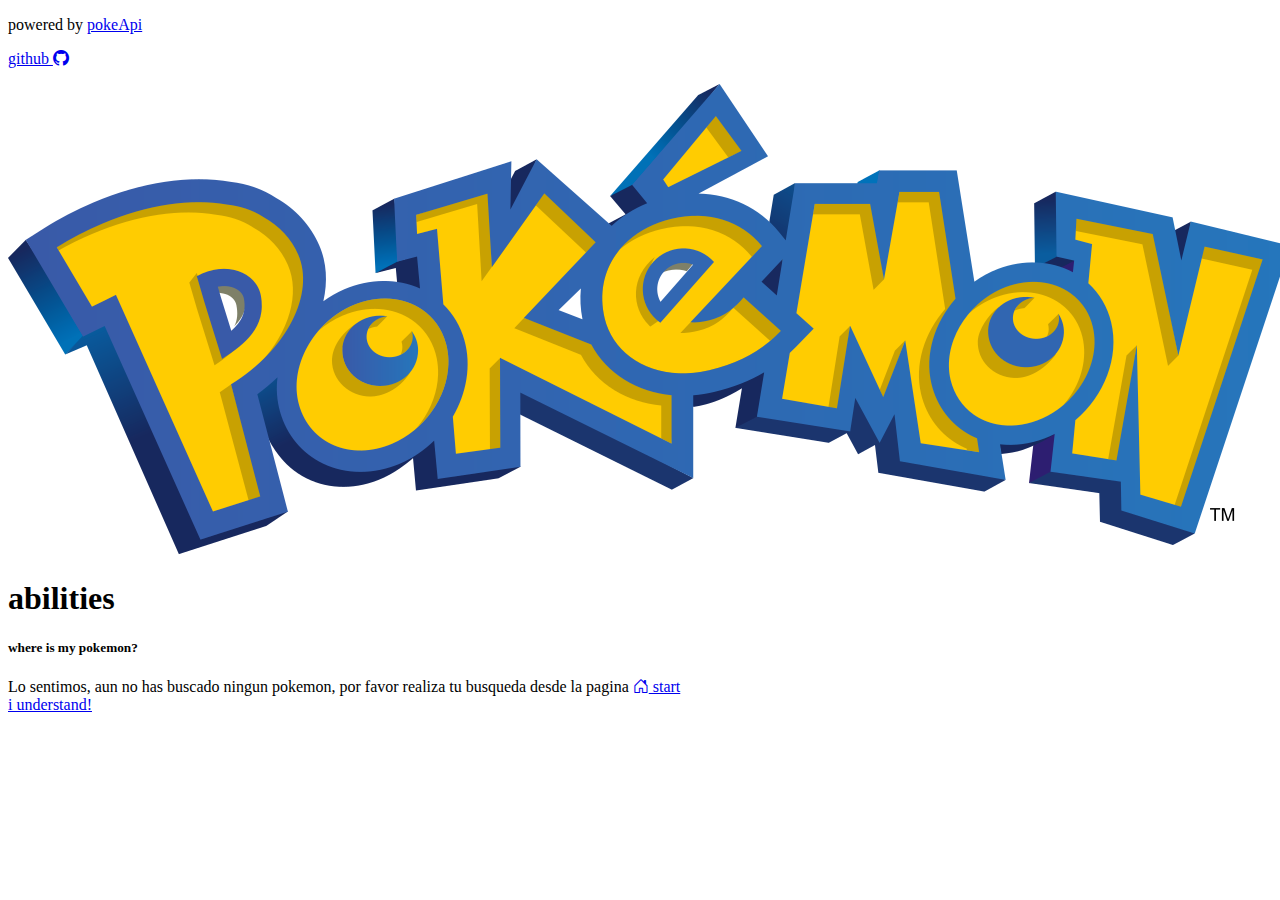
<file: abilities.html>
<!DOCTYPE html>
<html lang="en">
<head>
     <meta charset="UTF-8">
     <meta name="viewport" content="width=device-width,initial-scale=1.0">
     <title>Pokemon Information Finder Website</title>
     <link href="https://cdn.jsdelivr.net/npm/bootstrap@5.3.7/dist/css/bootstrap.min.css" rel="stylesheet" integrity="sha384-LN+7fdVzj6u52u30Kp6M/trliBMCMKTyK833zpbD+pXdCLuTusPj697FH4R/5mcr" crossorigin="anonymous">
     <link rel="stylesheet" href="https://cdn.jsdelivr.net/npm/bootstrap-icons@1.11.3/font/bootstrap-icons.css">
     <link rel="stylesheet" href="design.css">
</head>
<body>
     <nav class="px-4 pt-2 d-flex flex-column flex-sm-row align-items-center justify-content-between text-white">
          <div class="container d-flex justify-content-around">
               <p>powered by <a href="https://pokeapi.co" target="_blank" rel="noopener" referrerpolicy="no-referrer" class="text-decoration-none text-capitalize link-danger fw-bold">pokeApi</a></p>
               <p><a href="https://github.com/minhazhalim/PokeDesk-Application" target="_blank" rel="noopener" class="text-decoration-none link-light fw-bold">github <i class="bi bi-github"></i></a></p>
          </div>
     </nav>
     <header class="px-4 pt-2 bg-dark d-flex flex-column flex-sm-row align-items-center justify-content-around">
          <img src="./International_Pokémon_logo.png" alt="Pokemon Logo" class="d-block pt-2 bg-dark d-flex-flex-column flex-sm-row align-items-center justify-content-around">
          <div class="d-grid d-sm-flex justify-content-sm-center gap-2 container w-50">
               <h1 class="text-white display-1 text-center text-capitalize text-capitalize">abilities</h1>
          </div>
     </header>
     <div class="modal fade" id="staticBackdrop" data-bs-backdrop="static" data-bs-keyboard="false" tabindex="-1" aria-labelledby="staticBackdropLabel" aria-hidden="true">
          <div class="modal-dialog">
               <div class="modal-content">
                    <div class="modal-header">
                         <h5 class="modal-title text-capitalize" id="staticBackdropLabel">where is my pokemon?</h5>
                    </div>
                    <div class="modal-body text-capitalize">
                         Lo sentimos, aun no has buscado ningun pokemon, por favor realiza tu busqueda desde la pagina
                         <a href="./main.html" class="fw-bold text-decoration-none text-danger"><i class="bi bi-house-door"></i> start</a>
                    </div>
                    <div class="modal-footer"><a href="./main.html" class="btn btn-primary text-capitalize">i understand!</a></div>
               </div>
          </div>
     </div>
     <div class="container py-3 d-flex align-items-center" id="pokemonAbilities"></div>
     <script src="https://cdn.jsdelivr.net/npm/bootstrap@5.3.7/dist/js/bootstrap.min.js" integrity="sha384-7qAoOXltbVP82dhxHAUje59V5r2YsVfBafyUDxEdApLPmcdhBPg1DKg1ERo0BZlK" crossorigin="anonymous"></script>
     <script src="https://cdn.jsdelivr.net/npm/bootstrap@5.3.7/dist/js/bootstrap.bundle.min.js" integrity="sha384-ndDqU0Gzau9qJ1lfW4pNLlhNTkCfHzAVBReH9diLvGRem5+R9g2FzA8ZGN954O5Q" crossorigin="anonymous"></script>
     <script src="https://cdn.jsdelivr.net/npm/@popperjs/core@2.11.8/dist/umd/popper.min.js" integrity="sha384-I7E8VVD/ismYTF4hNIPjVp/Zjvgyol6VFvRkX/vR+Vc4jQkC+hVqc2pM8ODewa9r" crossorigin="anonymous"></script>
     <script src="abilities.js" module></script>
</body>
</html>
</file>
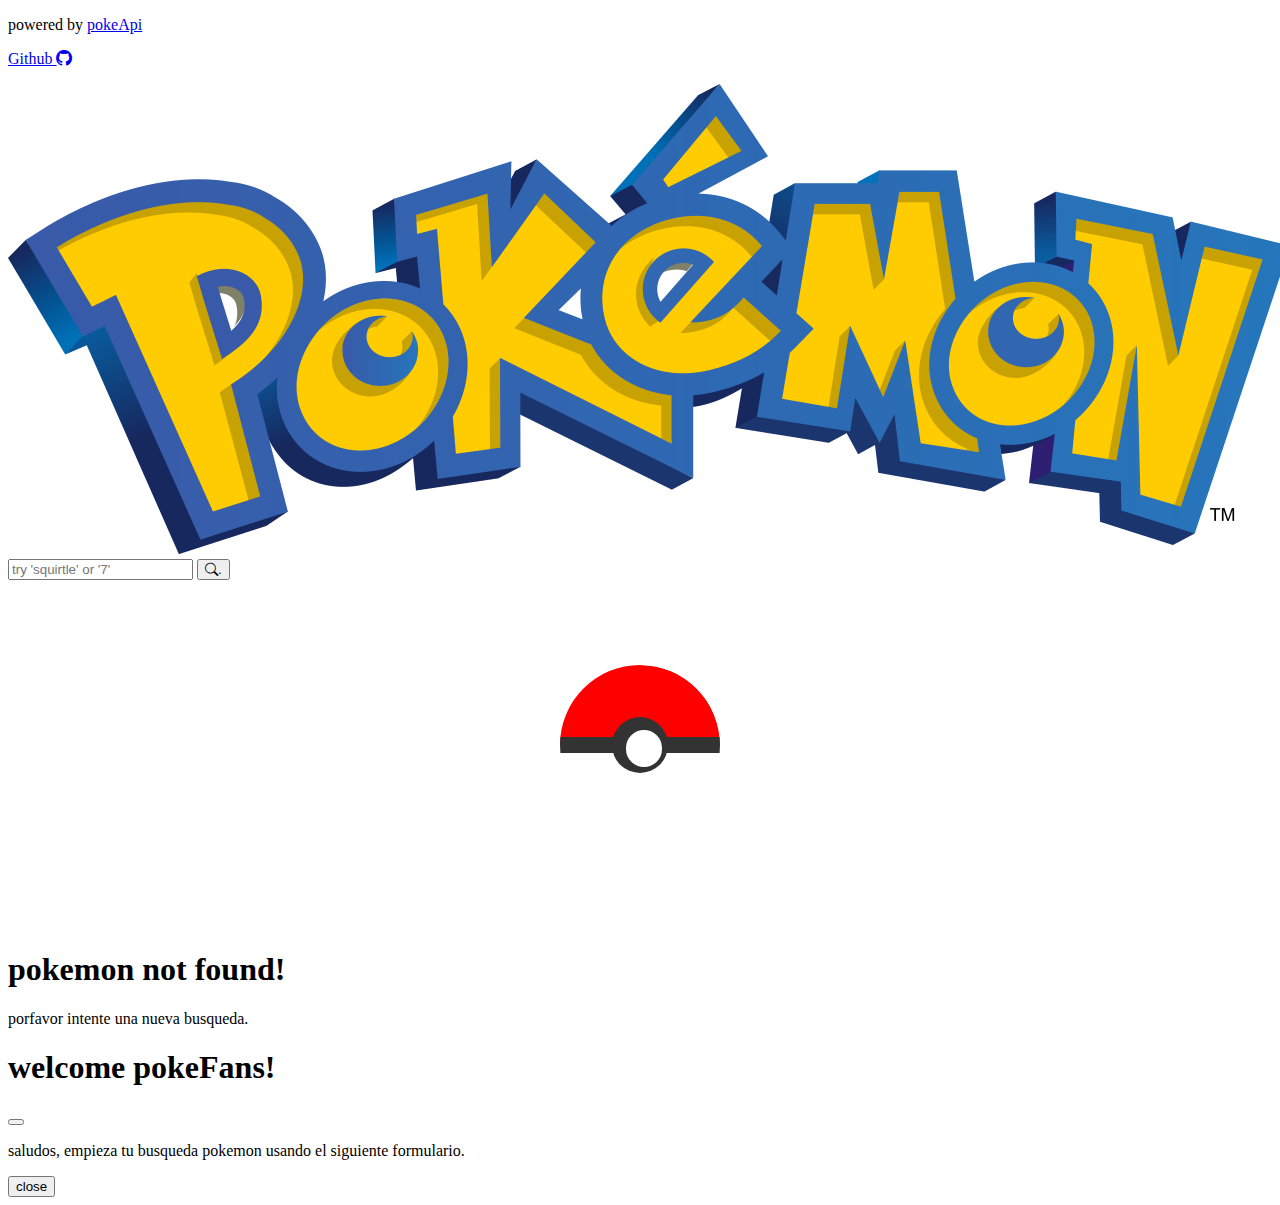
<file: main.html>
<!DOCTYPE html>
<html lang="en">
<head>
     <meta charset="UTF-8">
     <meta name="viewport" content="width=device-width,initial-scale=1.0">
     <title>Pokemon Information Finder Website</title>
     <link href="https://cdn.jsdelivr.net/npm/bootstrap@5.3.7/dist/css/bootstrap.min.css" rel="stylesheet" integrity="sha384-LN+7fdVzj6u52u30Kp6M/trliBMCMKTyK833zpbD+pXdCLuTusPj697FH4R/5mcr" crossorigin="anonymous">
     <link rel="stylesheet" href="https://cdn.jsdelivr.net/npm/bootstrap-icons@1.11.3/font/bootstrap-icons.css">
     <link rel="stylesheet" href="design.css">
</head>
<body>
     <nav class="px-4 pt-2 bg-dark d-flex align-items-center justify-content-between flex-column flex-sm-row text-white">
          <div class="container d-flex justify-content-around">
               <p>powered by <a href="https://pokeapi.co" target="_blank" referrerpolicy="no-referrer" rel="noopener" class="text-decoration-none text-capitalize link-danger fw-bold">pokeApi</a></p>
               <p><a href="https://github.com/minhazhalim/PokeDesk-Application" target="_blank" rel="noopener" class="text-decoration-none link-light fw-bold">Github <i class="bi bi-github"></i></a></p>
          </div>
     </nav>
     <header class="px-4 pt-2 bg-dark d-flex align-items-center justify-content-between flex-column flex-sm-row">
          <img class="d-block mx-auto mb-4 w-25" src="./International_Pokémon_logo.png" alt="pokemon logo">
          <div class="d-grid gap-2 d-sm-flex justify-content-sm-center container w-100">
               <form class="input-group mb-3" id="searchForm">
                    <input type="text" class="form-control" placeholder="try 'squirtle' or '7'" aria-label="Start your search here!" aria-describedby="search" id="search">
                    <button class="btn btn-warning btn-lg text-white" type="submit" id="search"><i class="bi bi-search"></i>.</button>
               </form>
          </div>
     </header>
     <div class="d-none" id="LoadingComponent">
          <div id="moving-container">
               <div id="pokeball-container">
                    <div id="pokeball"><div class="pokeball-details"></div></div>
               </div>
          </div>
     </div>
     <div class="container py-3 d-flex justify-content-center align-items-center flex-column h-100">
          <div id="errorMessage" class="border border-danger p-4 rounded-3 d-none">
               <h1 class="text-center text-danger text-capitalize pb-2 mb-4 border-bottom border-danger">pokemon not found!</h1>
               <p class="fs-2 text-center fw-light">porfavor intente una nueva busqueda.</p>
          </div>
          <div id="results" class="card border-danger bg-danger text-white pt-2 w-55"></div>
     </div>
     <div class="modal fade" id="welcomeModal" tabindex="-1" aria-labelledby="welcomeModalLabel" aria-hidden="true">
          <div class="modal-dialog">
               <div class="modal-content">
                    <div class="modal-header">
                         <h1 class="modal-title fs-5 text-capitalize" id="welcomeModalLabel">welcome pokeFans!</h1>
                         <button type="button" class="btn-close" aria-label="Close" data-bs-dismiss="modal"></button>
                    </div>
                    <div class="modal-body container text-capitalize"><p>saludos, empieza tu busqueda pokemon usando el siguiente formulario.</p></div>
                    <div class="modal-footer"><button type="button" class="btn btn-danger" data-bs-dismiss="modal">close</button></div>
               </div>
          </div>
     </div>
     <script src="https://cdn.jsdelivr.net/npm/bootstrap@5.3.7/dist/js/bootstrap.min.js" integrity="sha384-7qAoOXltbVP82dhxHAUje59V5r2YsVfBafyUDxEdApLPmcdhBPg1DKg1ERo0BZlK" crossorigin="anonymous"></script>
     <script src="https://cdn.jsdelivr.net/npm/bootstrap@5.3.7/dist/js/bootstrap.bundle.min.js" integrity="sha384-ndDqU0Gzau9qJ1lfW4pNLlhNTkCfHzAVBReH9diLvGRem5+R9g2FzA8ZGN954O5Q" crossorigin="anonymous"></script>
     <script src="https://cdn.jsdelivr.net/npm/@popperjs/core@2.11.8/dist/umd/popper.min.js" integrity="sha384-I7E8VVD/ismYTF4hNIPjVp/Zjvgyol6VFvRkX/vR+Vc4jQkC+hVqc2pM8ODewa9r" crossorigin="anonymous"></script>
     <script src="development.js"></script>
</body>
</html>
</file>
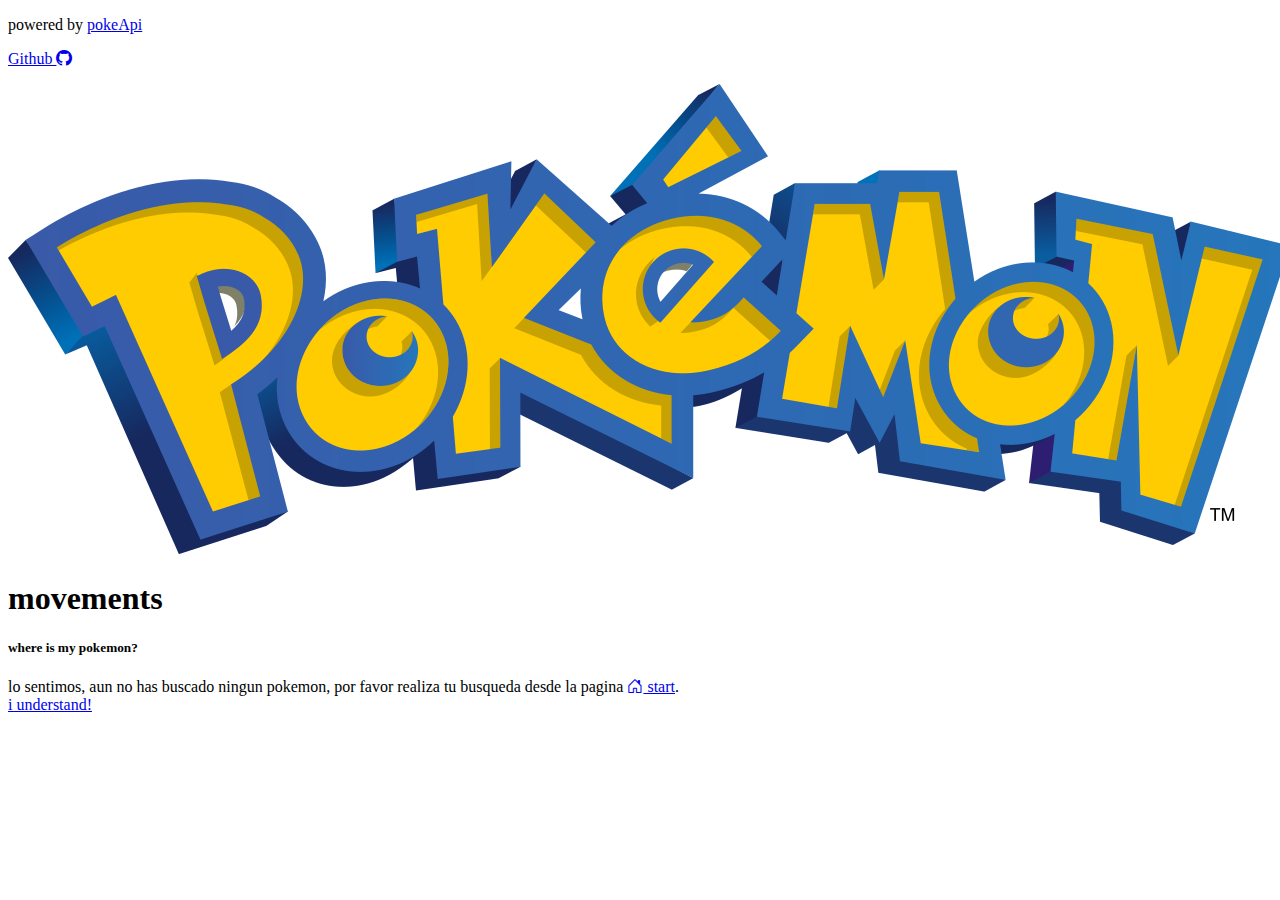
<file: moves.html>
<!DOCTYPE html>
<html lang="en">
<head>
     <meta charset="UTF-8">
     <meta name="viewport" content="width=device-width,initial-scale=1.0">
     <title>Pokemon Information Finder Website</title>
     <link href="https://cdn.jsdelivr.net/npm/bootstrap@5.3.7/dist/css/bootstrap.min.css" rel="stylesheet" integrity="sha384-LN+7fdVzj6u52u30Kp6M/trliBMCMKTyK833zpbD+pXdCLuTusPj697FH4R/5mcr" crossorigin="anonymous">
     <link rel="stylesheet" href="https://cdn.jsdelivr.net/npm/bootstrap-icons@1.11.3/font/bootstrap-icons.css">
     <link rel="stylesheet" href="design.css">
</head>
<body>
     <nav class="px-4 pt-2 bg-dark d-flex align-items-center justify-content-between flex-column flex-sm-row text-white">
          <div class="container d-flex justify-content-around">
               <p>powered by <a href="https://pokeapi.co/" target="_blank" referrerpolicy="no-referrer" rel="noopener" class="text-decoration-none text-capitalize link-danger fw-bold">pokeApi</a></p>
               <p><a href="https://github.com/minhazhalim/PokeDesk-Application" target="_blank" rel="noopener" class="text-decoration-none link-light fw-bold">Github <i class="bi bi-github"></i></a></p>
          </div>
     </nav>
     <header class="px-4 pt-2 bg-dark d-flex align-items-center justify-content-around flex-column flex-sm-row">
          <img class="d-block mx-auto mb-4 w-25" src="./International_Pokémon_logo.png" alt="Pokemon Logo">
          <div class="d-grid gap-2 d-sm-flex justify-content-sm-center container w-50">
               <h1 class="text-white text-center display-1">movements</h1>
          </div>
     </header>
     <div class="modal fade" id="staticBackdrop" data-bs-backdrop="static" data-bs-keyboard="false" tabindex="-1" aria-labelledby="staticBackdropLabel" aria-hidden="true">
          <div class="modal-dialog">
               <div class="modal-content">
                    <div class="modal-header">
                         <h5 class="modal-title text-capitalize" id="staticBackdropLabel">where is my pokemon?</h5>
                    </div>
                    <div class="modal-body text-capitalize">
                         lo sentimos, aun no has buscado ningun pokemon, por favor realiza tu busqueda desde la pagina
                         <a class="fw-bold text-decoration-none text-danger" href="./main.html"><i class="bi bi-house-door"></i> start</a>.
                    </div>
                    <div class="modal-footer"><a class="btn btn-primary text-capitalize" href="./main.html">i understand!</a></div>
               </div>
          </div>
     </div>
     <div class="container py-3 d-flex justify-content-center align-items-center" id="pokemonMoves"></div>
     <script src="https://cdn.jsdelivr.net/npm/bootstrap@5.3.7/dist/js/bootstrap.min.js" integrity="sha384-7qAoOXltbVP82dhxHAUje59V5r2YsVfBafyUDxEdApLPmcdhBPg1DKg1ERo0BZlK" crossorigin="anonymous"></script>
     <script src="https://cdn.jsdelivr.net/npm/bootstrap@5.3.7/dist/js/bootstrap.bundle.min.js" integrity="sha384-ndDqU0Gzau9qJ1lfW4pNLlhNTkCfHzAVBReH9diLvGRem5+R9g2FzA8ZGN954O5Q" crossorigin="anonymous"></script>
     <script src="https://cdn.jsdelivr.net/npm/@popperjs/core@2.11.8/dist/umd/popper.min.js" integrity="sha384-I7E8VVD/ismYTF4hNIPjVp/Zjvgyol6VFvRkX/vR+Vc4jQkC+hVqc2pM8ODewa9r" crossorigin="anonymous"></script>
     <script src="moves.js"></script>
</body>
</html>
</file>
<file: design.css>
#LoadingComponent {
     width: auto;
     width: 0px auto;
     height: 350px;
     display: flex;
     align-items: center;
}
#LoadingComponent #moving-container {
     width: 10em;
     height: 10em;
     margin: 10px auto 70px;
     position: relative;
     animation: translating 5s infinite;
}
@keyframes translating {
     0% {
          transform: translateX(-50%);
     }
     50% {
          transform: translateX(50%);
     }
     100% {
          transform: translateX(-50%);
     }
}
#LoadingComponent #pokeball-container {
     width: 10em;
     height: 10em;
     margin: 20px auto;
     animation: spinning 5s infinite;
}
@keyframes spinning {
     0% {
          transform: rotate(-45deg);
     }
     50% {
          transform: rotate(325deg);
     }
     100% {
          transform: rotate(-45deg);
     }
}
#LoadingComponent #pokeball {
     width: 10em;
     height: 10em;
     background-color:#fff;
     border-radius: 50%;
     position: relative;
     overflow: hidden;
}
#LoadingComponent #pokeball::before {
     content: "";
     position: absolute;
     width: 10em;
     height: 5em;
     background-color:red;
     border-radius: 4em 5em 0em 0em;
}
#LoadingComponent #pokeball .pokeball-details {
     position: absolute;
     top: 4.5em;
     width: 10em;
     height: 1em;
     background-color:#333;
}
#LoadingComponent #pokeball .pokeball-details::before {
     content: "";
     position: absolute;
     top: -1.25em;
     left: 3.25em;
     z-index: 200;
     width: 3.5em;
     height: 3.5em;
     border-radius: 50%;
     background-color:#333;
}
#LoadingComponent #pokeball .pokeball-details::after {
     content: "";
     position: absolute;
     top: -0.45em;
     left: 4.10em;
     z-index: 250;
     width: 1.8em;
     height: 1.8em;
     border: 0.3em solid white;
     border-radius: 50%;
     background-color:#fff;
     margin: 0em auto;
     animation: color-change 3s infinite;
}
@keyframes color-change {
     0%,20%,40%,60%,100% {
          background-color:#fff;
     }
     10%,30%,50%,70%,90% {
          background-color:#f00;
     }
}
</file>
